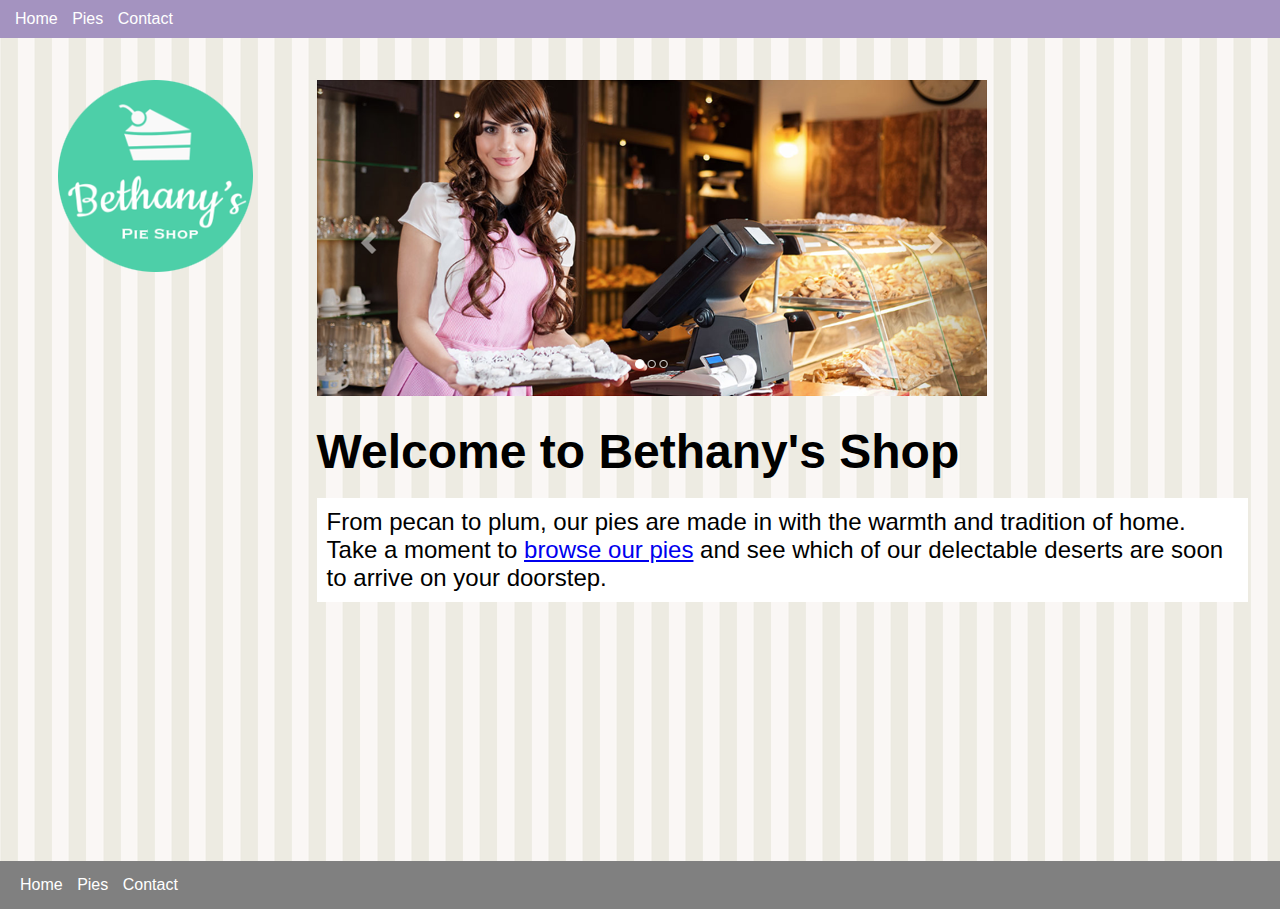
<file: index.html>
<!DOCTYPE html>
<html lang="en">
<head>
    <meta charset="UTF-8">
    <meta http-equiv="X-UA-Compatible" content="IE=edge">
    <meta name="viewport" content="width=device-width, initial-scale=1.0">
    <title>Bethany's Pie Shop</title>
    <link rel="stylesheet" href="site.css" type="text/css">
    <style>
        h1 {
            font-size: 3em;
            margin-top: .5em;
        }

        .banner {
            max-width: 100%;
        }

        .sub-title {
            background-color: white;
            font-size: 1.5em;
            padding: 10px;
        }
    </style>
</head>
<body>
    <header>
        <nav>
            <ul>
                <li><a href="/">Home</a></li>
                <li><a href="pies.html">Pies</a></li>
                <li><a href="contact.html">Contact</a></li>
            </ul>
        </nav>
    </header>
    <main>
        <aside><img src="images/logo.png" alt="Bethany's Pie Shop"></aside>
    <article>
        <img src="images/banner.png" class="banner" alt="Bethany's Pie Shop"/>
        <h1>Welcome to Bethany's Shop</h1>
        <p class="sub-title">
            From pecan to plum, our pies are made in with the warmth and tradition of home.
            Take a moment to <a href="pies.html">browse our pies</a> and see which of our delectable deserts
            are soon to arrive on your doorstep.
        </p>
    </article>
    </main>
    <footer>
        <nav>
            <ul>
                <li><a href="#">Home</a></li>
                <li><a href="pies.html">Pies</a></li>
                <li><a href="contact.html">Contact</a></li>
            </ul>
        </nav>
    </footer>
</body>
</html>
</file>
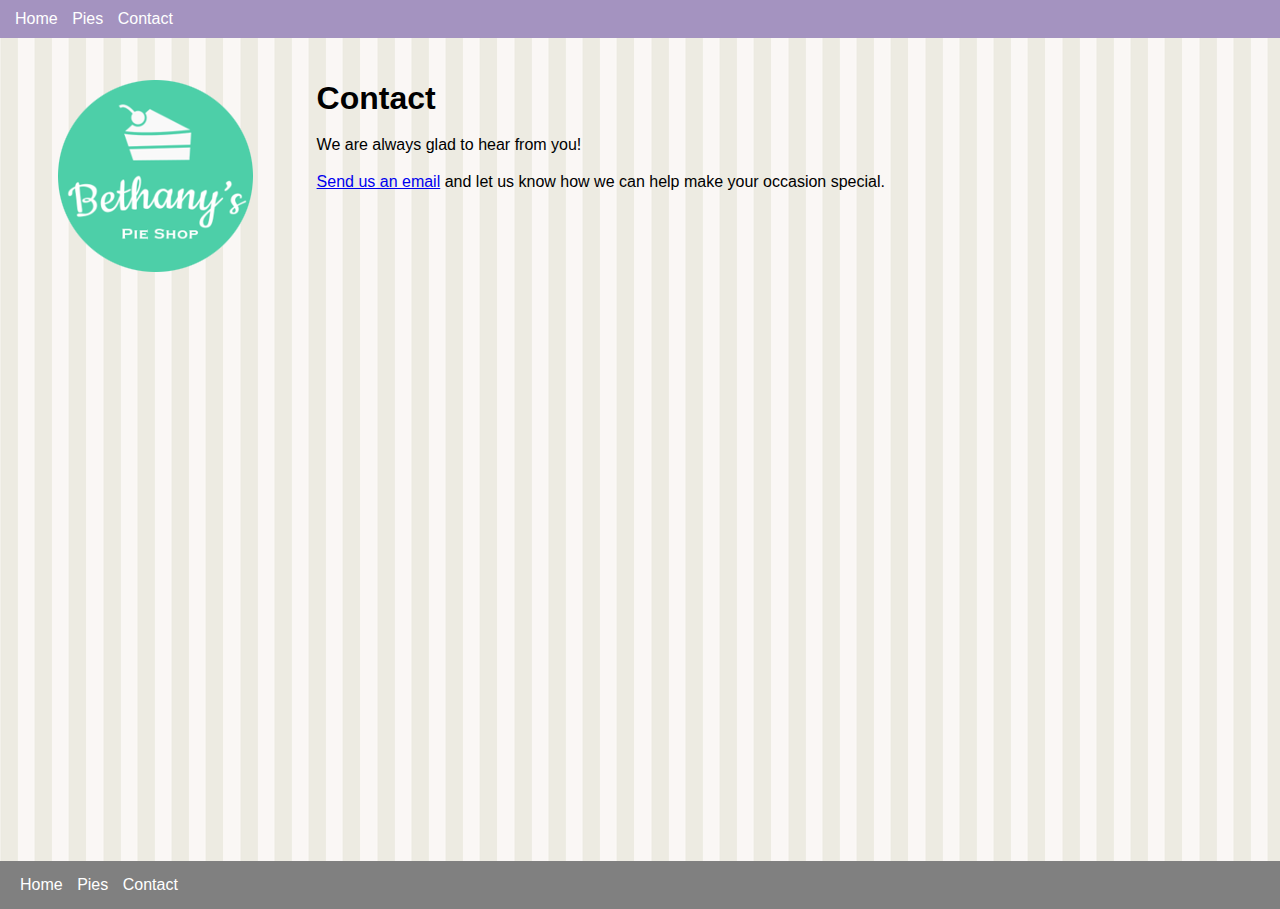
<file: contact.html>
<!DOCTYPE html>
<html lang="en">
<head>
    <meta charset="UTF-8">
    <meta http-equiv="X-UA-Compatible" content="IE=edge">
    <meta name="viewport" content="width=device-width, initial-scale=1.0">
    <title>Contact | Bethany's Pie Shop</title>
    <link rel="stylesheet" href="site.css" type="text/css">
</head>
<body>
    <header>
        <nav>
            <ul>
                <li><a href="/">Home</a></li>
                <li><a href="pies.html">Pies</a></li>
                <li><a href="contact.html">Contact</a></li>
            </ul>
        </nav>
    </header>
    <main>
        <aside><img src="images/logo.png" alt="Bethany's Pie Shop"></aside>
    <article>
        <h1>Contact</h1>
        <p>We are always glad to hear from you!</p>
        <p>
            <a href="mailto:example@bethanyspieshop.com?subject=Interested%20in%20pies">Send us an email</a>
            and let us know how we can help make your occasion special.
        </p>
    </article>
    </main>
    <footer>
        <nav>
            <ul>
                <li><a href="/">Home</a></li>
                <li><a href="pies.html">Pies</a></li>
                <li><a href="contact.html">Contact</a></li>
            </ul>
        </nav>
    </footer>
</body>
</html>
</file>
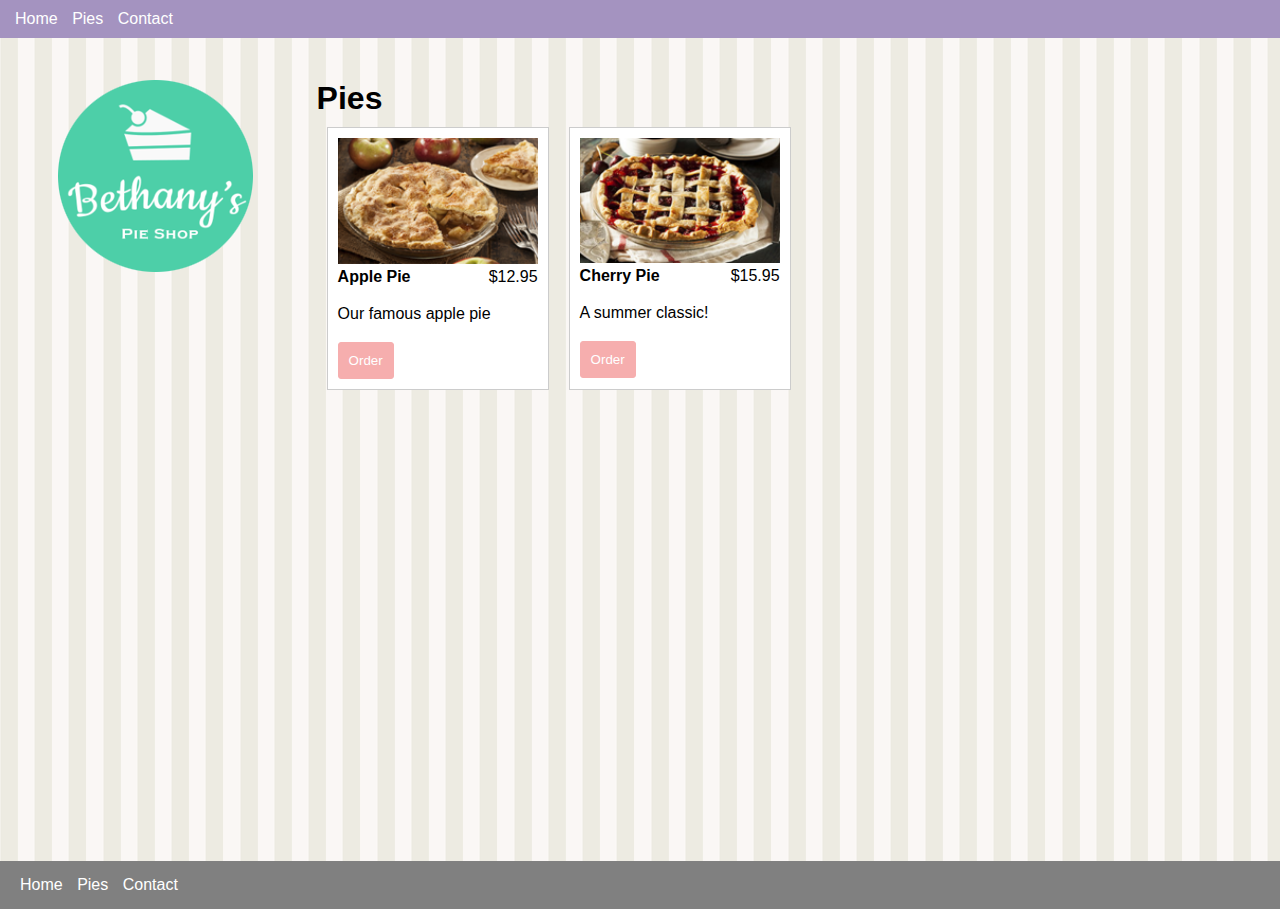
<file: pies.html>
<!DOCTYPE html>
<html lang="en">
<head>
    <meta charset="UTF-8">
    <meta http-equiv="X-UA-Compatible" content="IE=edge">
    <meta name="viewport" content="width=device-width, initial-scale=1.0">
    <title>Pies | Bethany's Pie Shop</title>
    <link rel="stylesheet" href="site.css" type="text/css">
</head>
<body>
    <header>
        <nav>
            <ul>
                <li><a href="/">Home</a></li>
                <li><a href="pies.html">Pies</a></li>
                <li><a href="contact.html">Contact</a></li>
            </ul>
        </nav>
    </header>
    <main>
        <aside><img src="images/logo.png" alt="Bethany's Pie Shop"></aside>
    <article>
        <h1>Pies</h1>
        <section class="columns-desktop">
            <div class="pie">
                <img src="images/apple-pie.png" alt="Apple Pie"/>
                <div class="columns">
                    <div class="title">Apple Pie</div>
                    <div class="price">$12.95</div>
                </div>
                <p class="desc">Our famous apple pie</p>
                <button data-order="apple-pie">Order</button>
            </div>
            <div class="pie">
                <img src="images/cherry-pie.png" alt="Cherry Pie"/>
                <div class="columns">
                    <div class="title">Cherry Pie</div>
                    <div class="price">$15.95</div>
                </div>
                <p class="desc">A summer classic!</p>
                <button data-order="cherry-pie">Order</button>
            </div>
        </section>
    </article>
    </main>
    <footer>
        <nav>
            <ul>
                <li><a href="/">Home</a></li>
                <li><a href="pies.html">Pies</a></li>
                <li><a href="contact.html">Contact</a></li>
            </ul>
        </nav>
    </footer>
</body>
<script>
    window.addEventListener("DOMContentLoaded", function(e) {
        const orderButtons = document.querySelectorAll("button[data-order]");

        orderButtons.forEach(function(button) {

            button.addEventListener("click", function(e) {
                const button = e.currentTarget;
                const container = button.parentNode;

                const order = {
                    id: button.getAttribute("data-order"),
                    title: container.querySelector(".title").innerText,
                    price: container.querySelector(".price").innerText,
                    desc: container.querySelector(".desc").innerText
                };

                localStorage.setItem("order", JSON.stringify(order));

                const url = window.location.href.replace("pies.html", "order.html");
                window.location.href = url;
            });
        });
    });
</script>
</html>
</file>
<file: site.css>
* {
    margin: 0;
}

html, body {
    height: 100%;
}

body {
    font-family: Arial, Helvetica, sans-serif;
    background-color: grey;
}

p {
    margin: 0.5cm 0 0.5cm 0;
}

header {
    display: block;
    position: fixed;
    top: 0;
    left: 0;
    width: 100%;
    background-color: #a493c0;
    padding: 10px;
}

nav a:visited,
nav a:link {
    color: white;
    text-decoration: none;
}

nav > ul {
    display: inline;
    padding: 0px;
}

nav > ul > li {
    display: inline-block;
    list-style: none;
    margin: 0 5px 0 5px;
}

main {
    display: block;
    background-image: url("images/background.png");
    padding-top: 3em;
    padding-bottom: 3em;
    min-height: 85%;
}

footer {
    padding: 15px;
}

aside, article {
    padding: 2em;
}

aside {
    text-align: center;
}

article {
    width: 75%;
}

.columns {
    display: flex;
}
@media only screen and (min-width: 768px) {
    main {
        display: flex;
    }
    
    aside {
        margin-left: 2%;
    }

    .columns-desktop {
        display: flex;
    }
}

/* Pies */

.pie {
    width: 200px;
    padding: 10px;
    margin: 10px;
    background-color: white;
    border: solid 1px #ccc;
}

.pie img {
    width: 100%;
}

.pie  .title {
    font-weight: bold;
}

.pie .columns {
    width: 100%;
}

.pie .price {
    text-align: right;
}

.pie .columns div {
    width: 50%;
}

.pie button {
    background-color: #f6aeae;
    padding: 10px;
    border: solid 1px #f6aeae;
    border-radius: 3px;
    color: #fff;
}
</file>
